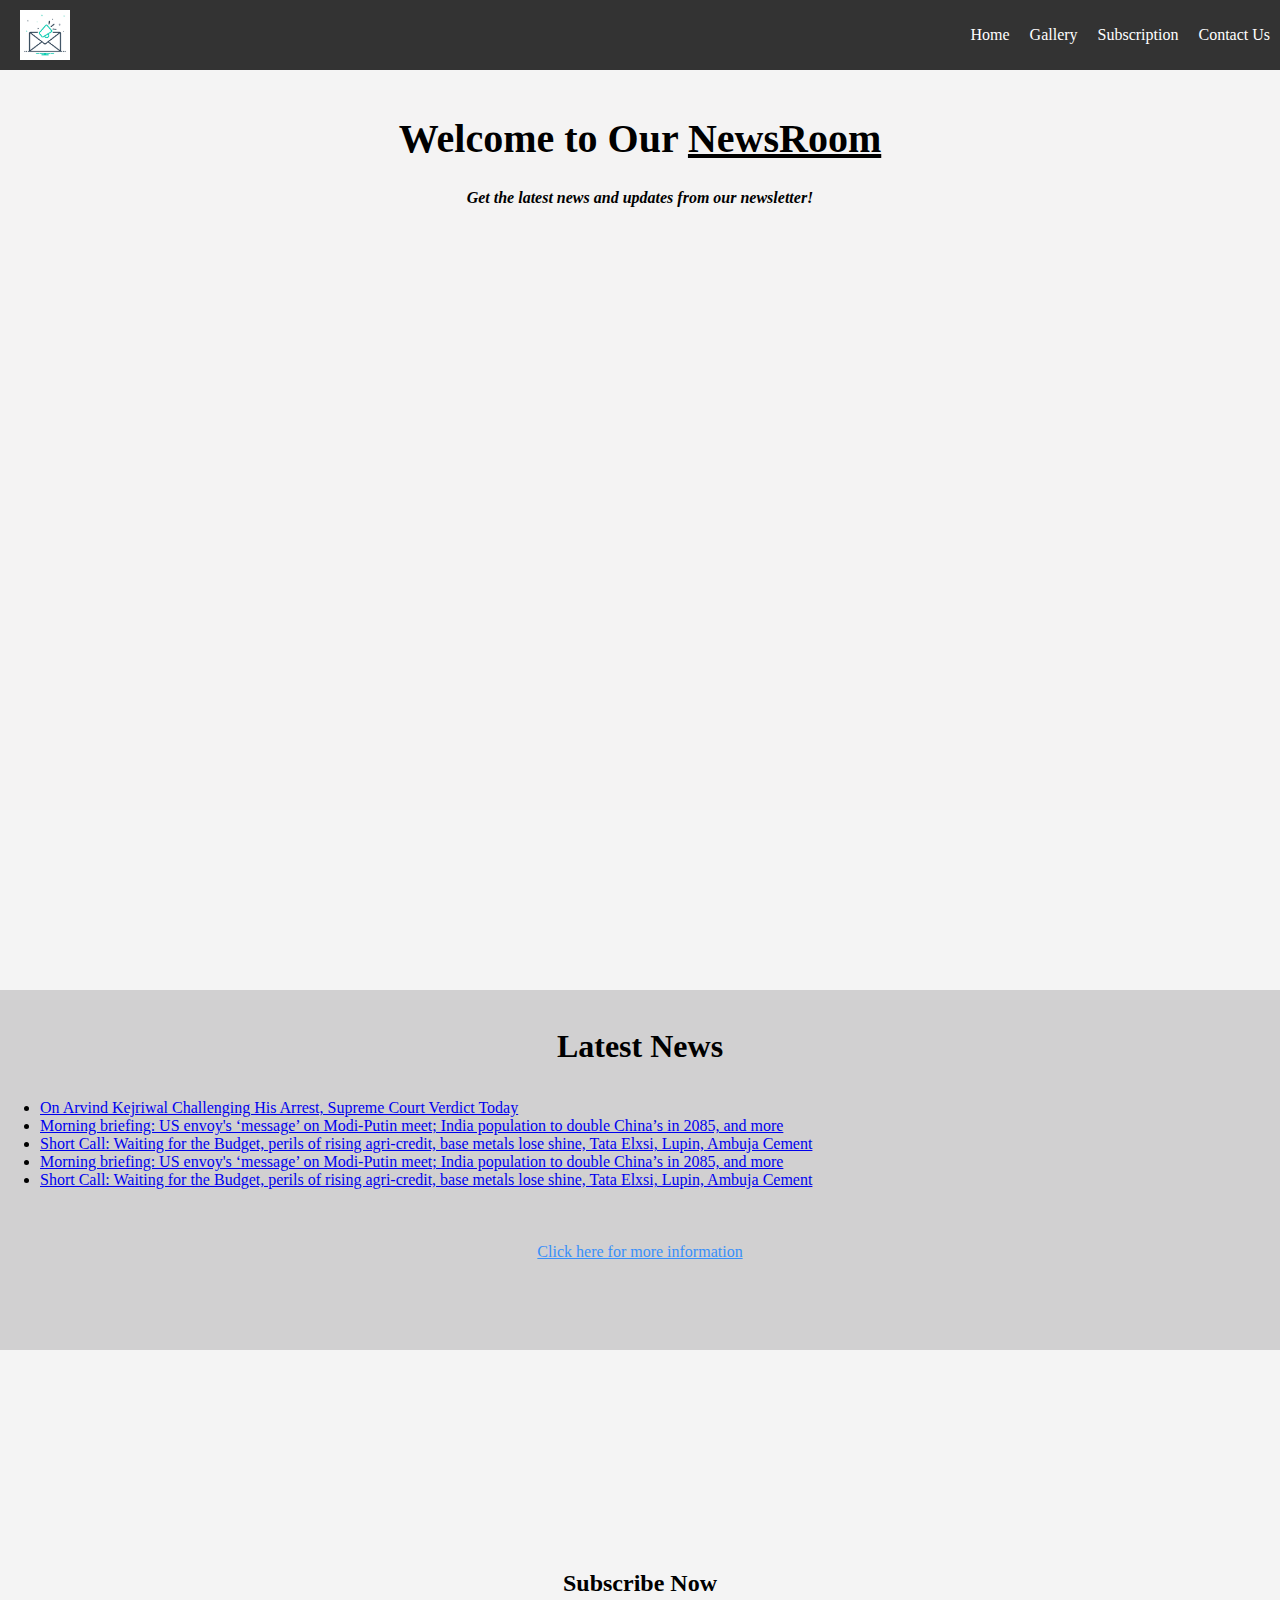
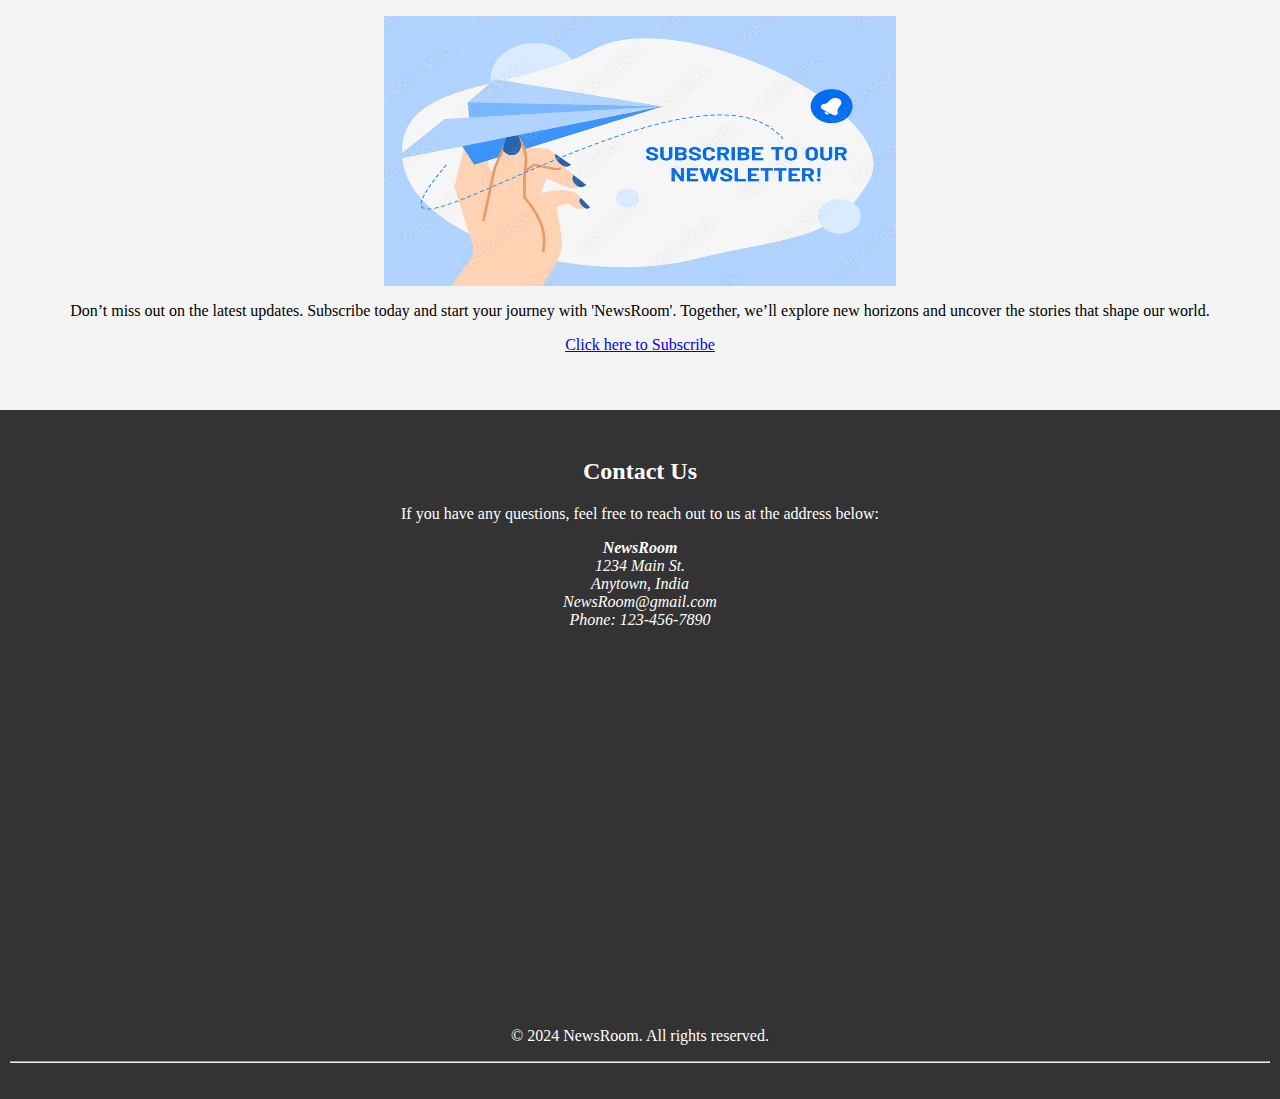
<file: index.html>
<!DOCTYPE html>
<html lang="en">
<head>
    <meta charset="UTF-8">
    <meta name="viewport" content="width=device-width, initial-scale=1.0">
    <title>Home</title>
    <link rel="stylesheet" href="style.css">
    <link rel="icon" href="logo.png" type="image/png">


    <style>
        .banner{
            position: relative;
            
            /* background-color: red; */
            width: auto;
            margin-top: 7%;
            height: 80vh;
            font-weight: 900;
            width: auto;
            
            
        }
        #banner-img{
            width: 100%;

            position: absolute;
            /* background-color: black; */
            top: 0;
            left: 0;
            height: 100%;
            /* width: 2200px; */
            background-image: url('https://media.istockphoto.com/id/1351628037/photo/white-collar-workers-are-engagement-and-meeting.jpg?s=612x612&w=0&k=20&c=Ad_0Fx3YuYnnP3nChpaK7euDW_H3M9lcibsLk-54yPY=');
            /* background-repeat: no-repeat; */
            background-size: contain;
            opacity: 0.3;
            z-index: 1;
        }
        .news-snippet {
            display: flex;
            flex-direction: column;
            align-items: center;
            text-align: left;
            border-radius: 10px;
            font-family: Arial, sans-serif;
        }
        .news-snippet img{
            height: 30vh;
            width: 36vw;
        }
        #contactus iframe{
            width: 90%;
            height: 40vh;
        }
        header nav ul {
            display: flex;
            list-style-type: none;
            
        }
        #subscription{
            /* background-color: red; */
            display: flex;
            flex-direction: column;
            align-items: center;
            text-align: center;
            padding: 20px;
            margin: 0 auto; /* Center the form */

        }
        #subscription img{
            width: 40vw;
            height: 30vh;
        }
        #liveupdates{
            
            width: auto;
            margin: 20vh auto;
            background-color: rgb(209, 208, 209);
            height: 40vh;
        }
        header{
            position: fixed;
            top: 0;
            left: 0;
            width: 100%;
            z-index: 1000;
        }
        header nav{
            padding-right: 20px;
        }

    </style>

</head>
<header>
    <img src="logo.png" alt="Logo" class="logo">
    <nav>
        <ul>
            <li><a href="index.html">Home</a></li>
            <li><a href="gallery.html">Gallery</a></li>
            <li><a href="#subscription">Subscription</a></li>
            <li><a href="#contactus">Contact Us</a></li>
        </ul>
    </nav>
</header>

<body>
        <div class="banner" >
            <h1 style="font-size: 40px; padding-top: 2%;">Welcome to Our <u><b>NewsRoom</b></u></h1>
            <p><i>Get the latest news and updates from our newsletter!</i></p>

            <div id="banner-img">
            </div>
        </div>

        <div id="liveupdates" >
            <h1 style="text-align: center; padding-top: 3%; padding-bottom: 1%;">Latest News</h1>
            <ul>
                <li><a href="gallery.html">On Arvind Kejriwal Challenging His Arrest, Supreme Court Verdict Today</a></li>
                <li><a href="gallery.html">Morning briefing: US envoy's ‘message’ on Modi-Putin meet; India population to double China’s in 2085, and more</a></li>
                <li><a href="gallery.html">Short Call: Waiting for the Budget, perils of rising agri-credit, base metals lose shine, Tata Elxsi, Lupin, Ambuja Cement</a></li>
                <li><a href="gallery.html">Morning briefing: US envoy's ‘message’ on Modi-Putin meet; India population to double China’s in 2085, and more</a></li>
                <li><a href="gallery.html">Short Call: Waiting for the Budget, perils of rising agri-credit, base metals lose shine, Tata Elxsi, Lupin, Ambuja Cement</a></li>
            </ul>
            
        <p style="text-align: center; margin-top: 6vh;"><a href="gallery.html" style="color: rgb(56, 143, 249); ">Click here for more information</a></p>
        </div>

        <div id="subscription">
            <h2>Subscribe Now</h2>
            <img src="subscribe.jpg" alt="subscribe">
            <p>Don’t miss out on the latest updates. Subscribe today and start your journey with 'NewsRoom'. Together, we’ll explore new horizons and uncover the stories that shape our world.</p>
            <a href="#">Click here to Subscribe</a>
        </div>

        <br><br>




</body>

<footer>
            <nav>
                <br>
                <div id="contactus">
                    <h2>Contact Us</h2>
                    <p>If you have any questions, feel free to reach out to us at the address below:</p>
        
                    <address>
                        <strong>NewsRoom </strong><br>
                        1234 Main St.<br>
                        Anytown, India<br>
                        <a href="/">NewsRoom@gmail.com</a><br>
                        Phone: 123-456-7890
                    </address>
                    <br>
                    <iframe src="https://www.google.com/maps/embed?pb=!1m18!1m12!1m3!1d3437.1749718000488!2d76.65720287590129!3d30.516091096069907!2m3!1f0!2f0!3f0!3m2!1i1024!2i768!4f13.1!3m3!1m2!1s0x390fc32344a6e2d7%3A0x81b346dee91799ca!2sChitkara%20University!5e0!3m2!1sen!2sin!4v1720077580045!5m2!1sen!2sin" width="1500" height="450" style="border:0;" allowfullscreen="" loading="lazy" referrerpolicy="no-referrer-when-downgrade"></iframe>
                </div>
            </nav>
            <p>&copy; 2024 NewsRoom. All rights reserved.</p>
            <hr><br>
</footer>



</html>
</file>
<file: style.css>
body {
    /* font-family: Arial, sans-serif; */
    margin: 0;
    padding: 0;
    background-color: #f4f4f4;
}

header {
    display: flex;
    align-items: center;
    justify-content: space-between;
    background-color: #333;
    color: white;
    padding: 10px 20px;
}

.logo {
    height: 50px;
}

nav a {
    color: white;
    margin: 0 10px;
    text-decoration: none;
}

nav a:hover {
    text-decoration: underline;
}

.banner {
    background-color: rgb(244, 243, 243);
    color: black;
    /* padding: 60px 20px; */
    text-align: center;
    /* margin-left: 20px; */
}

footer {
    background-color: #333;
    color: white;
    text-align: center;
    padding: 10px;
    /* position: fixed; */
    bottom: 0;
    width: auto;
}

.gallery {
    display: flex;
    flex-wrap: wrap;
    justify-content: center;
    padding: 20px;
  
}

.news-snippet {
    background-color: white;
    border: 1px solid #ddd;
    margin: 20px;
    width: calc(33.333% - 20px);
    box-sizing: border-box;
    padding: 10px;
    text-align: center;
}

.news-snippet img {
    max-width: 100%;
    height: auto;
}

.news-snippet p {
    margin: 10px 0 0;
    
}

.search{
    margin-right: 30PX;
}
</file>
